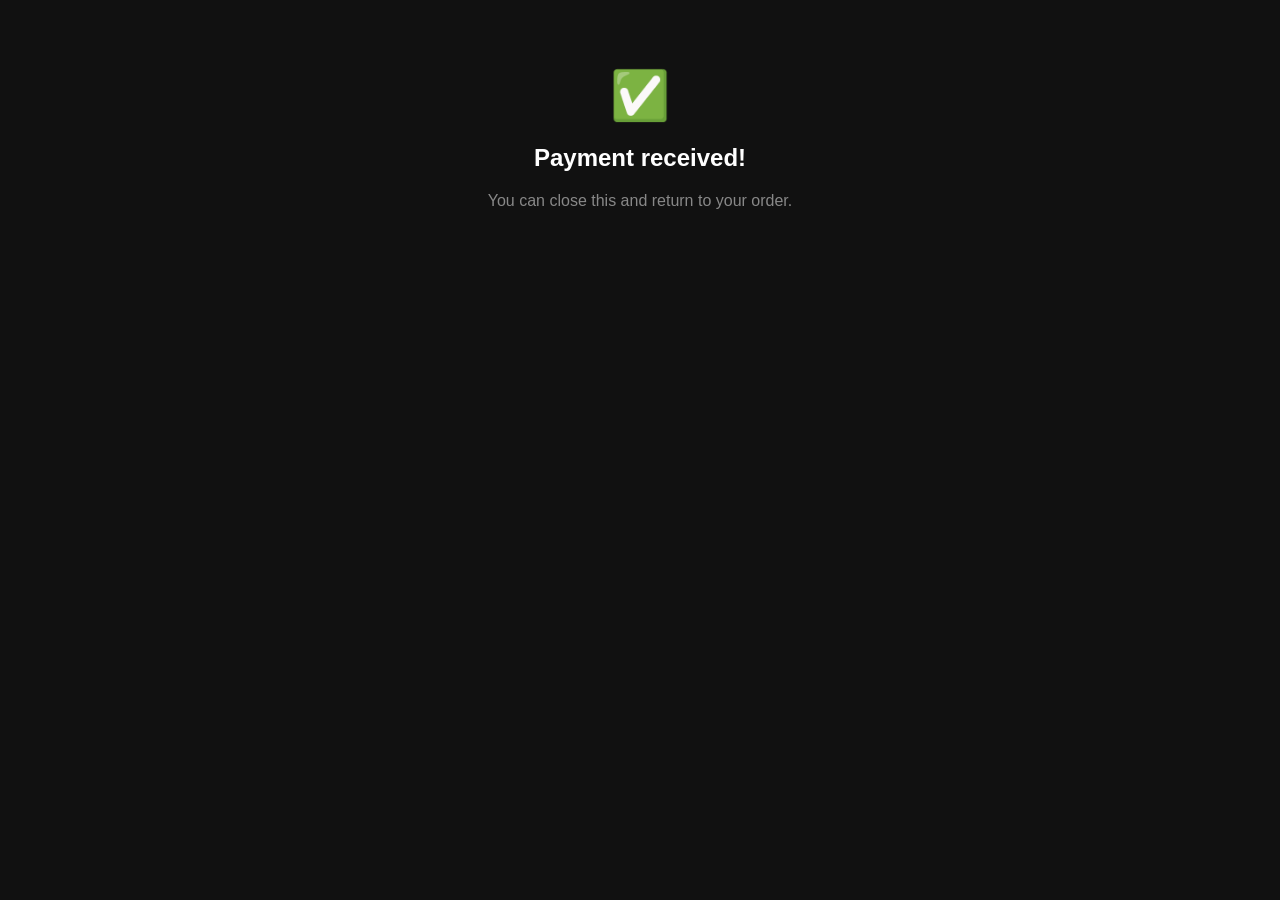
<file: public/pesapal-return.html>
<!-- public/pesapal-return.html or served at /pesapal-return -->
<!DOCTYPE html>
<html>
<head><title>Payment Complete</title></head>
<body style="background:#111;color:#fff;font-family:sans-serif;text-align:center;padding:60px 20px">
  <div style="font-size:3rem;margin-bottom:16px">✅</div>
  <h2>Payment received!</h2>
  <p style="color:#888">You can close this and return to your order.</p>
  <script>
    // Tell the parent window payment is done (backup to polling)
    try { window.parent.postMessage({ pesapalDone: true }, '*'); } catch(e) {}
  </script>
</body>
</html>
</file>
